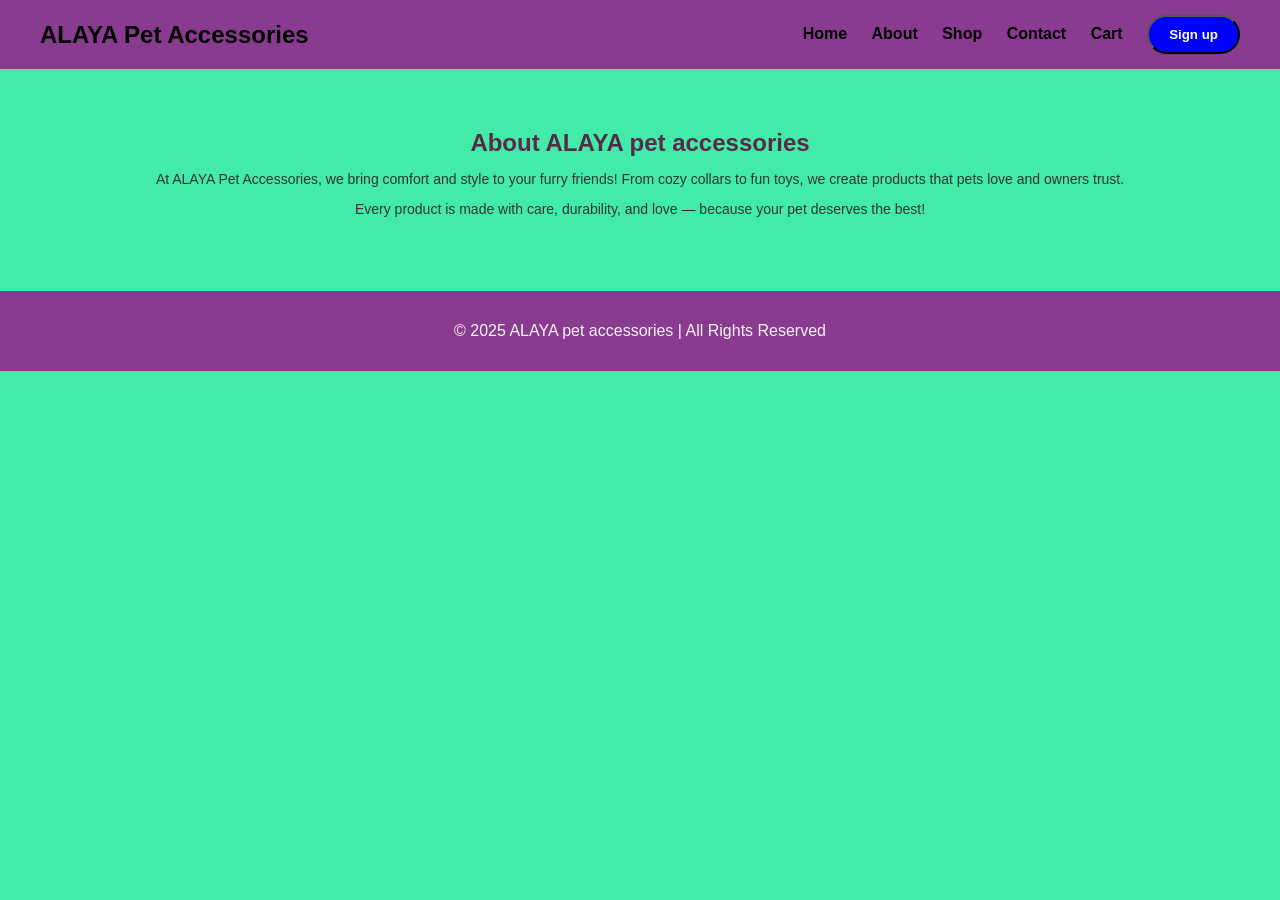
<file: about.html>
<!doctype html>
<html lang="en">
  <head>
    <meta charset="UTF-8" />
    <meta name="viewport" content="width=device-width, initial-scale=1.0" />
    <title>Basic Web Design</title>
    <link rel="shortcut icon" href="/favicon.png" type="image/x-icon" />
    <link rel="stylesheet" href="style.css" />
  </head>
  <body>
    <header>
      <div class="logo">ALAYA Pet Accessories</div>
      <nav>
        <a href="index.html" class="active">Home</a>
        <a href="about.html">About</a>
        <a href="shop.html">Shop</a>
        <a href="contact.html">Contact</a>
        <a href="cart.html">Cart</a>
        <a href="signup.html"><button class="btn3">Sign up</button></a>
      </nav>
    </header>

    <section class="about">
      <h2>About ALAYA pet accessories</h2>
      <p>
        At ALAYA Pet Accessories, we bring comfort and style to your furry
        friends! From cozy collars to fun toys, we create products that pets
        love and owners trust.
      </p>

      <p>
        Every product is made with care, durability, and love — because your pet
        deserves the best!
      </p>
    </section>

    <footer>
      <p>&copy; 2025 ALAYA pet accessories | All Rights Reserved</p>
    </footer>
  </body>
</html>
</file>
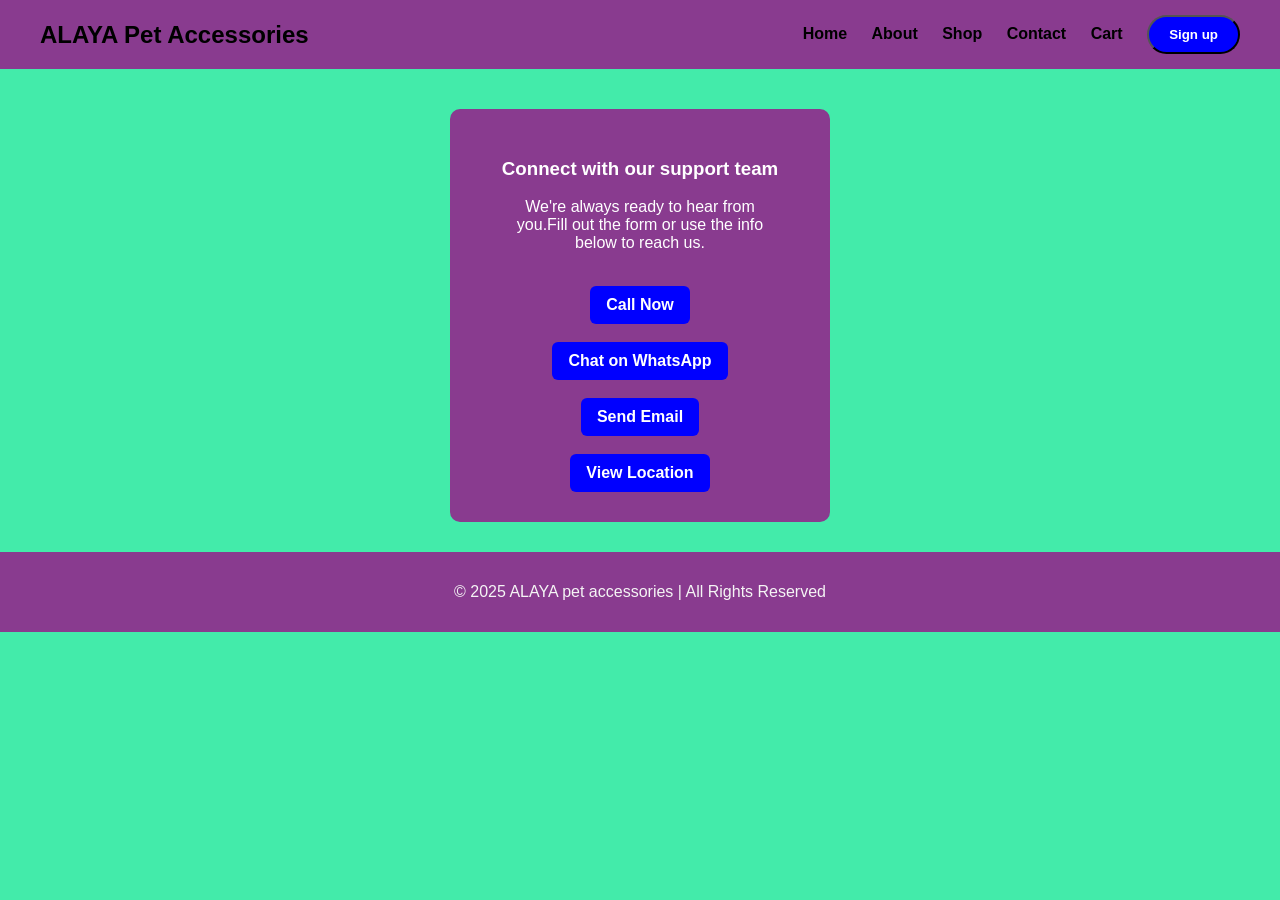
<file: contact.html>
<!doctype html>
<html lang="en">
  <head>
    <meta charset="UTF-8" />
    <meta name="viewport" content="width=device-width, initial-scale=1.0" />
    <title>Basic Web Design</title>
    <link rel="shortcut icon" href="/favicon.png" type="image/x-icon" />
    <link rel="stylesheet" href="style.css" />
  </head>
  <body>
    <header>
      <div class="logo">ALAYA Pet Accessories</div>
      <nav>
        <a href="index.html" class="active">Home</a>
        <a href="about.html">About</a>
        <a href="shop.html">Shop</a>
        <a href="contact.html">Contact</a>
        <a href="cart.html">Cart</a>
        <a href="signup.html"><button class="btn3">Sign up</button></a>
      </nav>
    </header>

    <section class="square1">
      <section class="login">
        <h1>Connect with our support team</h1>
        <p>
          We're always ready to hear from you.Fill out the form or use the info
          below to reach us.
        </p>
        <br />
        <a href="tel:+923081406310" aria-label="Call 0308 1406310" class="call"
          >Call Now</a
        ><br /><br />
        <a href="https://wa.me/923081406310" target="_blank" class="whatsapp"
          >Chat on WhatsApp</a
        ><br /><br />
        <a
          href="mailto:choudhrymuhammadhamza@gmail.com"
          class="email"
          target="_blank"
          >Send Email</a
        ><br /><br />
        <a
          href="https://maps.app.goo.gl/MGeNd2pSfQ49SXS19?g_st=aw"
          target="_blank"
          class="map"
          >View Location</a
        >
      </section>
    </section>
    <footer>
      <p>&copy; 2025 ALAYA pet accessories | All Rights Reserved</p>
    </footer>
  </body>
</html>
</file>
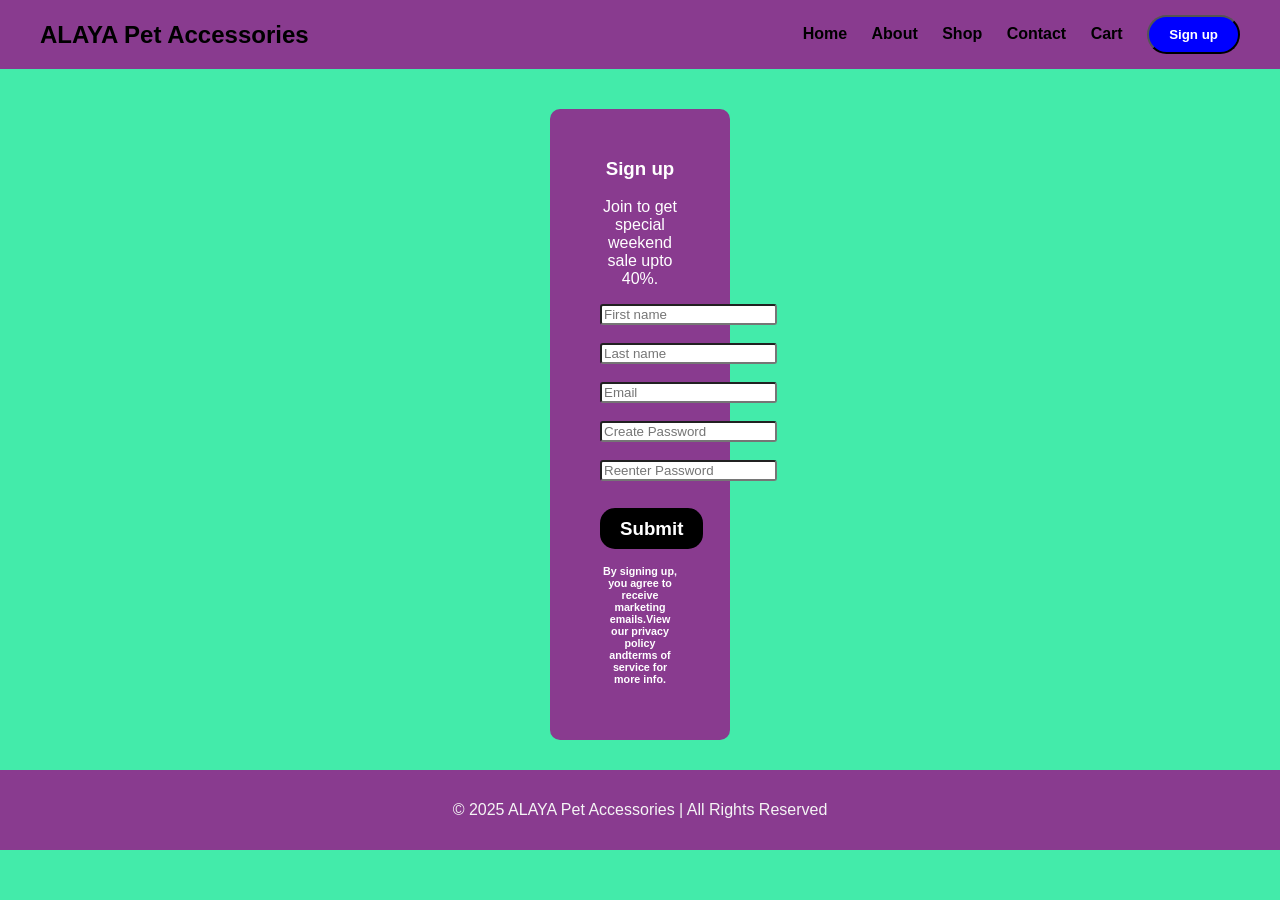
<file: signup.html>
<!doctype html>
<html lang="en">
  <head>
    <meta charset="UTF-8" />
    <meta name="viewport" content="width=device-width, initial-scale=1.0" />
    <title>Basic Web Design</title>
    <link rel="shortcut icon" href="/favicon.png" type="image/x-icon" />
    <link rel="stylesheet" href="style.css" />
  </head>
  <body>
    <header>
      <div class="logo">ALAYA Pet Accessories</div>
      <nav>
        <a href="index.html" class="active">Home</a>
        <a href="about.html">About</a>
        <a href="shop.html">Shop</a>
        <a href="contact.html">Contact</a>
        <a href="cart.html">Cart</a>
        <a href="Signup.html"><button class="btn3">Sign up</button></a>
      </nav>
    </header>

    <section class="square">
      <section class="login">
        <h1>Sign up</h1>
        <p>Join to get special weekend sale upto 40%.</p>
        <form action="action.php" class="login1">
          <input type="text" placeholder="First name" /><br /><br />
          <input type="text" placeholder="Last name" /><br /><br />
          <input type="email" name="" id="" placeholder="Email" /><br /><br />
          <input
            type="password"
            name=""
            id=""
            placeholder="Create Password"
          /><br /><br />
          <input type="password" placeholder="Reenter Password" /><br /><br />
          <h3>
            <a
              href="https://petspark.pk/?srsltid=AfmBOopIz6bILXSbFySx7oMO2-88uB9ni0CrAWJ4ue9AZ56cFvwiNLse"
              class="submit"
              >Submit</a
            >
          </h3>
          <h6>
            By signing up, you agree to receive marketing emails.View our
            privacy policy andterms of service for more info.
          </h6>
        </form>
      </section>
    </section>
    <footer>
      <p>&copy; 2025 ALAYA Pet Accessories | All Rights Reserved</p>
    </footer>
  </body>
</html>
</file>
<file: style.css>
body {
  background-color: #43ebaa;
  margin: 0;
  color: #333333;
  font-family: "Poppins", sans-serif;
}

header {
  background-color: #893b8f;
  display: flex;
  justify-content: space-between;
  align-items: center;
  padding: 15px 40px;
}

.logo {
  font-size: 1.5rem;
  font-weight: bold;
  color: #000000;
  background-color: #893b8f;
}

nav a {
  color: #000000;
  text-decoration: none;
  margin-left: 20px;
  font-weight: bold;
}

nav a:hover,
nav a:active {
  text-decoration: underline;
  color: #43ebaa;
}

.hero-section {
  text-align: center;
  padding: 60px 20px;
  background-color: #43ebaa;
}

.hero-section h1 {
  font-size: 2.2rem;
  color: #000000;
}

.btn {
  display: inline-block;
  margin-top: 20px;
  background-color: blue;
  font-weight: bold;
  color: #ffffff;
  padding: 12px 25px;
  border-radius: 8px;
  text-decoration: none;
}

.btn:hover {
  background-color: #893b8f;
  color: #ffffff;
}

.products {
  text-align: center;
  padding: 50px 20px;
}

.product-list {
  display: flex;
  justify-content: center;
  gap: 30px;
  margin-top: 30px;
  flex-wrap: wrap;
}

.product {
  background-color: #6ceff6;
  border: 1px solid #000000;
  border-radius: 30px;
  padding: 16px;
  width: 250px;
  transition: 0.6s;
}

.product:hover {
  box-shadow: 0 6px 15px rgba(0, 0, 0, 5);
}

.product img {
  width: 65%;
  border-radius: 8px;
}

.product h3 {
  color: #b40ec0;
  margin: 10px 0 5px;
}

.product p {
  font-weight: bold;
  color: #ff0000;
}

.about {
  text-align: center;
  padding: 60px 20px;
}

.about h2 {
  color: #5a2a49;
  margin-bottom: 20px;
  max-width: 800px;
  margin: auto;
}

.about p {
  font-size: 14px;
}

footer {
  background-color: #893b8f;
  color: whitesmoke;
  text-align: center;
  padding: 15px 0;
}

.products {
  background: linear-gradient(to bottom, #712f76, #fb4b69);
}

.btn2 {
  padding: 10px 20px;
  background-color: blue;
  color: #fff;
  border-radius: 35px;
  font-weight: bold;
}

.btn2:hover {
  background-color: #ffffff;
  color: #000000;
}

.btn3 {
  background-color: blue;
  color: white;
  padding: 10px 20px;
  border-radius: 35px;
  font-weight: bold;
}

.btn3:hover {
  background-color: #43ebaa;
  color: #000000;
}

.old {
  font-weight: bold;
}

.btn4 {
  padding: 10px 20px;
  background-color: blue;
  color: #fff;
  border-radius: 35px;
  font-weight: bold;
}

.cart {
  display: flex;
}

.border:hover {
  box-shadow: 0 3px 10px rgba(0, 0, 0, 2);
}

.btn4:hover {
  background-color: #43ebaa;
  color: #000000;
  box-shadow: #ff0000;
}

.products h2 {
  color: #ffffff;
}

.center {
  display: inline-block;
  margin-top: 20px;
  background-color: blue;
  font-weight: bold;
  color: #ffffff;
  padding: 12px 25px;
  border-radius: 15px;
  text-decoration: none;
  text-align: center;
  justify-content: center;
}

.btn5 {
  background-color: #893b8f;
  color: white;
  padding: 10px 20px;
  border-radius: 35px;
  font-weight: bold;
  text-align: center;
  justify-content: center;
  text-decoration: none;
}

.btn5:hover {
  background-color: blue;
  color: #ffffff;
}

.login {
  text-align: center;
}

.square {
  background-color: #893b8f;
  color: #ffffff;
  padding: 30px 50px;
  border-radius: 10px;
  margin-top: 40px;
  margin-left: 550px;
  margin-right: 550px;
  margin-bottom: 30px;
}

.submit {
  background-color: #000000;
  color: #ffffff;
  padding: 10px 20px;
  border-radius: 15px;
  font-weight: bold;
  text-decoration: none;
}

.submit:hover {
  background-color: #fff;
  color: #000000;
}

.login1 input {
  border-radius: 3px;
}

.square1 {
  background-color: #893b8f;
  color: #ffffff;
  padding: 30px 50px;
  border-radius: 10px;
  margin-top: 40px;
  margin-left: 450px;
  margin-right: 450px;
  margin-bottom: 30px;
}

.whatsapp {
  display: inline-block;
  padding: 10px 16px;
  border-radius: 6px;
  background-color: blue;
  color: #ffffff;
  text-decoration: none;
  font-weight: bold;
}

.whatsapp:hover {
  background-color: #43ebaa;
  color: #000000;
  text-decoration: underline;
  border: 1px solid black;
}

.map {
  display: inline-block;
  padding: 10px 16px;
  border-radius: 6px;
  background-color: blue;
  color: #ffffff;
  text-decoration: none;
  font-weight: bold;
}

.map:hover {
  background-color: #43ebaa;
  color: #000000;
  text-decoration: underline;
  border: 1px solid black;
}

.call {
  display: inline-block;
  padding: 10px 16px;
  border-radius: 6px;
  background-color: blue;
  color: #ffffff;
  text-decoration: none;
  font-weight: bold;
}

.call:hover {
  background-color: #43ebaa;
  color: #000000;
  text-decoration: underline;
  border: 1px solid black;
}

.email {
  display: inline-block;
  padding: 10px 16px;
  border-radius: 6px;
  background-color: blue;
  color: #ffffff;
  text-decoration: none;
  font-weight: bold;
}

.email:hover {
  background-color: #43ebaa;
  color: #000000;
  text-decoration: underline;
  border: 1px solid black;
}
</file>
